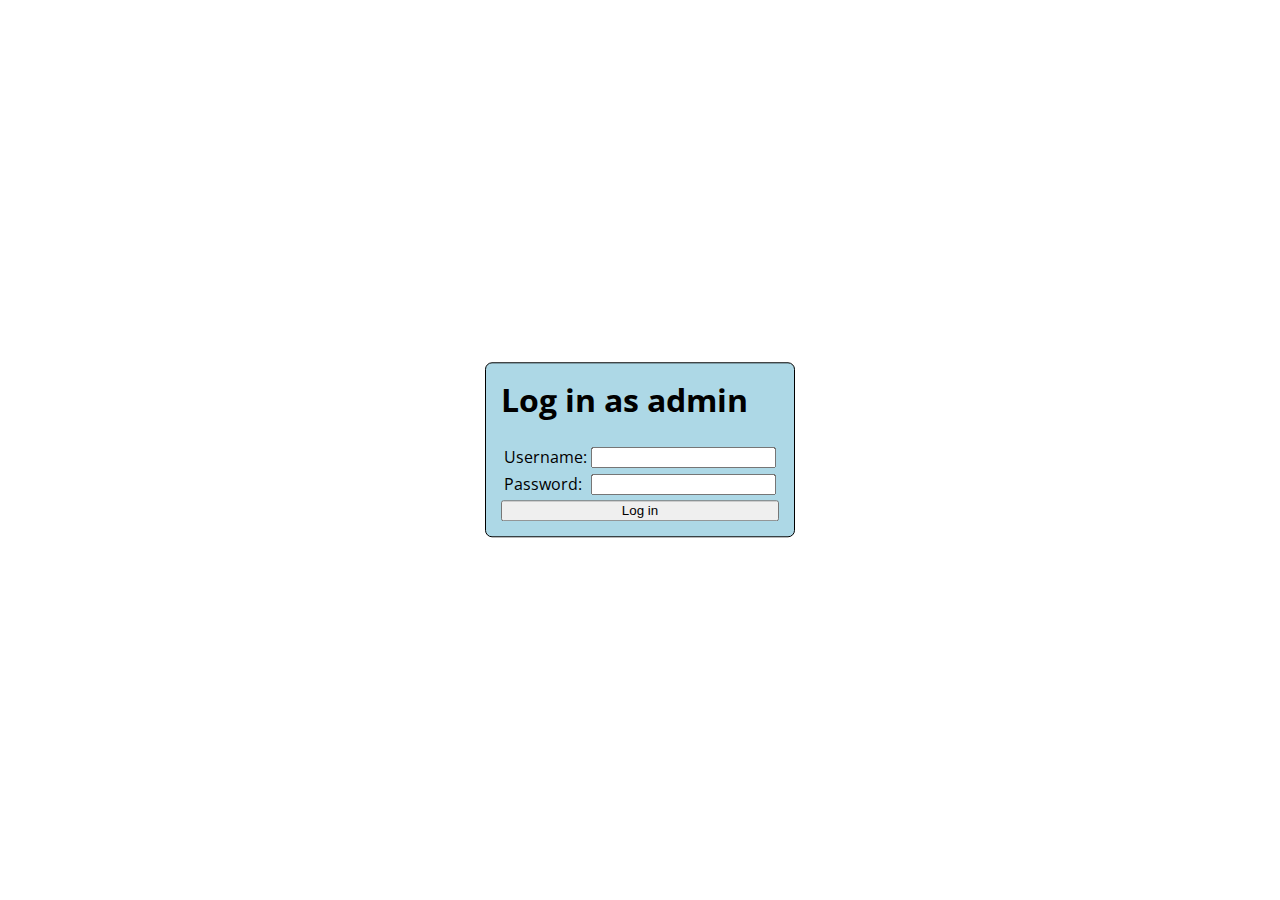
<file: DontDrownAPI/wwwroot/index.html>
﻿<!DOCTYPE html>
<html>
<head>
    <meta charset="utf-8" />
    <title>Log in</title>
    <link rel="stylesheet" type="text/css" href="//fonts.googleapis.com/css?family=Open+Sans" />
    <style>
        body {
            font-family: 'Open Sans';
        }
        .login-window {
            background-color: lightblue;
            border-radius: 7px;
            border: 1px solid black;
            max-width: 20em;
            padding: 15px;
            display: inline-block;
            position: fixed;
            top: 50%;
            left: 50%;
            transform: translate(-50%, -50%);
            -webkit-transform: translate(-50%, -50%);
            -moz-transform: translate(-50%, -50%);
            -o-transform: translate(-50%, -50%);
            -ms-transform: translate(-50%, -50%);
        }
        h1 {
            margin-top: 0;
        }
        button {
            width: 100%;
        }
    </style>
</head>
<body>
    <div class="login-window">
        <h1>Log in as admin</h1>
        <form>
            <table>
                <tbody>
                    <tr>
                        <td>
                            Username:
                        </td>
                        <td><input id="username" type="text" /></td>
                    </tr>
                    <tr>
                        <td>
                            Password:
                        </td>
                        <td>
                            <input id="password" type="password" />
                        </td>
                    </tr>
                </tbody>
            </table>
            <button onclick="login()" type="button">Log in</button>
        </form>
    </div>

    <script src="https://code.jquery.com/jquery-3.3.1.min.js"
            integrity="sha256-FgpCb/KJQlLNfOu91ta32o/NMZxltwRo8QtmkMRdAu8="
            crossorigin="anonymous"></script>
    <script>
        function login() {
            console.log("Login attempt")
            $.ajax({
                type: "GET",
                accepts: "application/json",
                url: "/api/auth/login",
                contentType: "application/json",
                data: {
                    username: $("#username").val(),
                    password: $("#password").val()
                },
                error: function () {
                    alert("Kon niet inloggen");
                },
                success: function (result) {
                    if (result != -1) {
                        window.location.href = "/questionAdmin.html"
                    } else {
                        alert("Invalid details");
                    }
                }
            });
        }
    </script>
</body>
</html>
</file>
